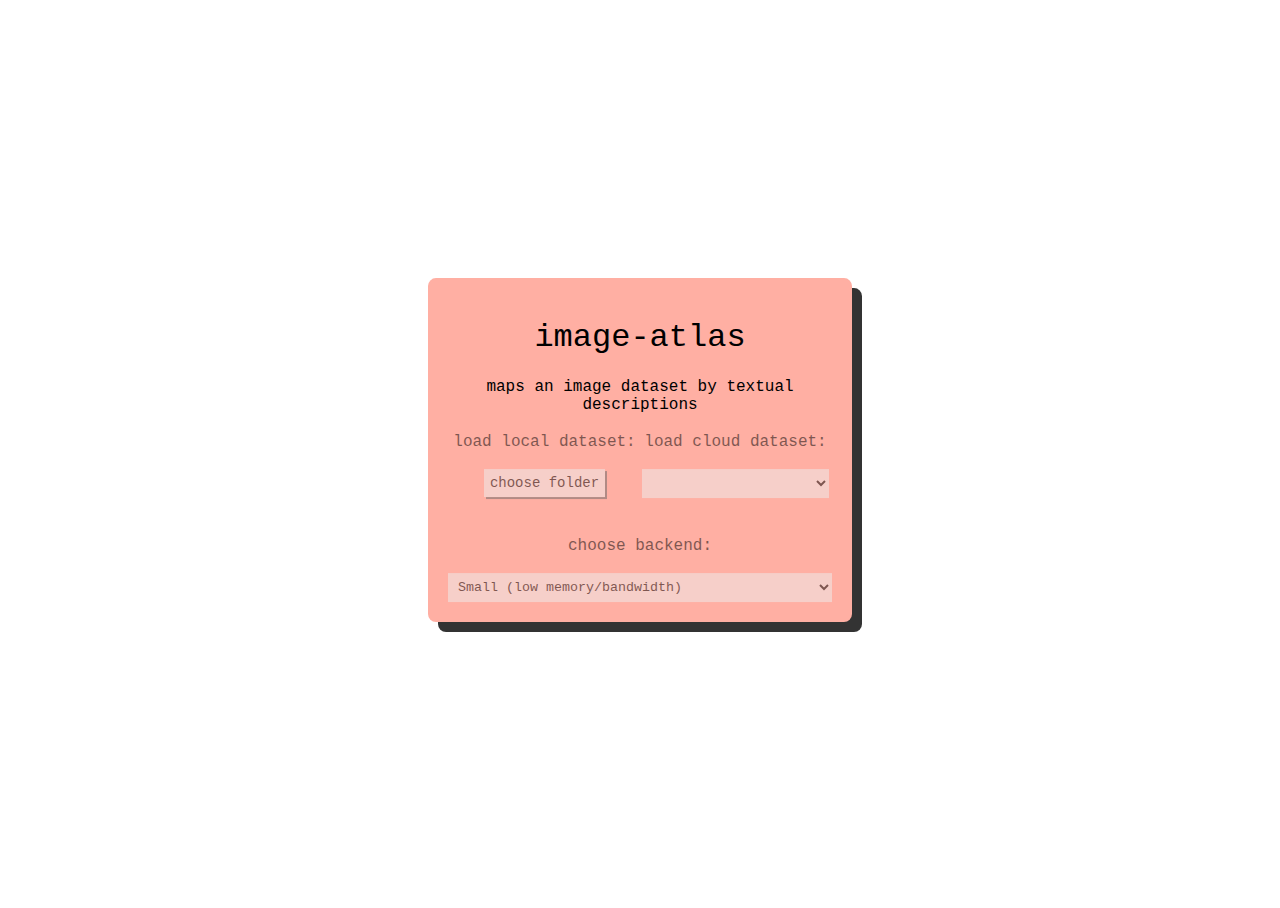
<file: index_csstest.html>
<!-- TODO - around line 800 make it so that new calls dont rerender the whole scene.  -->

<!DOCTYPE html>
<html>
  <head>
    <meta charset="utf-8">
    <meta name="viewport" content="width=device-width">
    <title>2DCLIP</title>

    
    

    <link rel="icon" type="image/png" sizes="32x32" href="/favicon-32x32.png">
    <link rel="icon" type="image/png" sizes="16x16" href="/favicon-16x16.png">
    <link rel="stylesheet" href="2dclip.css">
  
  </head>
  <body>

      <div class="progressBarContainer">
        <div id="downloadingProgressBars"  >
          Loading image model: <span id="imageModelLoadingMbEl"></span> <progress id="imageModelLoadingProgressBarEl" value="0.2"></progress> 
          <br>
          Loading text model: <span id="textModelLoadingMbEl"></span> <progress id="textModelLoadingProgressBarEl" value="0.5"></progress> 
        </div>
  
        <div id="renderingProgressBar"  >  
          Loading thumbnails: <progress id="renderingProgressBarEl" value="0.7"></progress>  
        </div>

        <div id="UMAPProgressBar">
          Reducing to 2D Grid:  <progress id="UMAPProgressBarEl" value="0.7"></progress> 
        </div>
  
        <div id="computeEmbeddingsProgress">
        <span id="computeEmbeddingsText">Encoding images:</span>
        <progress id="computeEmbeddingsLoadingProgressBarEl" value="0.9"></progress>
        </div>


  
      </div>
  
        <div id="step1">
          <h1>image-atlas</h1>
  
          <p> maps an image dataset by textual descriptions
          </p>
          
          <table style="width:100%">
            <tr>
              <td style="width:50%" class="step1hover">load local dataset:
  
                <br><br>
  
                <button  onclick="doAll()">choose folder</button>
              
              </td>
              <td class="step1hover">load cloud dataset:
                
                <br><br>
  
                <select onchange="if(this.value){getWebDataset(this.value)};"  class="step1selector">
                  <option value="0" ></option>
                  <option value="fitz.json" >Fitzwilliam Museum</option>
                   <!-- <option value="0">MOMA</option> -->
                   <!-- <option value="lit_b16b">LiT B16B</option> -->
                 </select>
  
              </td>
            </tr>
  
  
  
          </table>
  
          <br><br>
  
  
  
          <div class="step1hover">
       choose backend:
       <br><br>
       <select onchange="window.MODEL_NAME=this.value;" class="step1selector" >
        <option value="clip_vit_32_uint8">Small (low memory/bandwidth)</option>  
        <!--  - CLIP ViT-B/32 quantized vs   CLIP ViT-B/32 original -->
         <option value="clip_vit_32">Accurate (high memory/bandwidth)</option>
         <!-- <option value="lit_b16b">LiT B16B</option> -->
       </select>
      </div>
       <!-- <span id="helpText" style="display:none">Click <a href="./fitzwilliam_thumbs.zip">here</a> for a dataset to get you started. You might also try <a href="https://datasetsearch.research.google.com/" target="_blank">Google Dataset Search</a>, or going to a museum website and downloading all the images with a <a href="https://chrome.google.com/webstore/detail/image-downloader/cnpniohnfphhjihaiiggeabnkjhpaldj?hl=en-US" target="_blank"> browser extension</a>.
       </span> -->
  
  
     </div>
  
  
  
     
        
            <div >
  
            <div id="step2" class="grow" style="display:none">
  
            <h2>image-atlas</h2>
  
  
              <!-- <p class="smallhelp">Enter any two search terms in the fields below - the similarity between the image and the term will control the position of the image. You can try concrete terms or abstract concepts. <br>
              If you press "Plot" without entering any search terms, your images will be plotted based on visual similarity alone. </p> -->
              <!-- <br><br> -->
  
                
  
            <div class="searchTextContainer">        
           <p>X: </p><input id="searchTextEl"   value="" placeholder="Symmetry"  class="promptInput">
         </div>
          <!-- onkeyup="if(event.which==13)  -->
          <br>
          <div class="searchTextContainer">       
           <p>Y: </p><input id="searchTextEl2"   value="" placeholder="Landscape"   class="promptInput">
        </div>
          <br>
          <button id="searchBtn"  >Plot</button>
          <br>
          <!-- <button id="screenshot" onclick="getCSV()">Download CSV</button> -->
          <!-- <br> -->
          <button id="resetUmap"  >Reset axes</button>
  
          <br>
  
  
  
          <div class="smallhelp">
          
          <input type="checkbox" id="forceDirected" class="checkbox" checked>Force separation
          <br>
          
          <input type="checkbox" id="hideToolbar" class="checkbox" >Hide toolbar
            <br>
          <button class="material-symbols-outlined" onclick="resetZoom()">
            Reset zoom
            </button> 
        </div>
  
          <!-- <div id="localImagePanel">
  
  
           <h3>Image Processing</h3> 
  
          <div id="existingEmbeddingsFoundCtnEl" >
            <button id="changeFolder" onclick="doAll()">Change folder</button>
            <br><br>
           <input id="onlyEmbedNewImagesCheckbox" type="checkbox" checked  style="display:none" >
         </div>
         <span id="preexistingEmbeddingsEl" class="smallhelp"></span>
         <div id="computedEmbeddings" class="smallhelp">
          <span id="computeEmbeddingsProgressEl">0</span> of <span id="totalNumberImages">0</span> images<span id="computeEmbeddingsSpeedEl"></span>
         </div>
        </div> -->
  
          </div>
  
        </div>
        
  
  
          <!-- <div style="display:none;"> <!-- more workers (dividing threads between them) doesn't seem to make things faster -->
            <!-- Number of image embedding workers/threads: <input id="numThreadsEl" type="range" min="1" max="4" value="4" oninput="numThreadsDisplayEl.textContent=this.value"> <span id="numThreadsDisplayEl"></span> <script>numThreadsEl.max = navigator.hardwareConcurrency; numThreadsDisplayEl.textContent=numThreadsEl.value;</script> -->
          <!-- </div>  -->
  
        
      <div id="map-container" style="height:100%; width:100%;"></div>
      <div id="x-axis-label"></div>
      <div id="y-axis-label"></div> 
  
  
  
      <div id="searchSpinner" class="loader"> </div>
  
  
        <div id="image-popup">
          <div id="image-popup-content">
            <div id="image-popup-text"></div>
        </div>
          
        </div> 


  </body>


  <script>
    // Fake some functions from clip-three.js for interactivity

    function step2(){

// hide #step1
document.getElementById("step1").style.display = "none";
// show #step2
document.getElementById("step2").style.display = "block";
// Set step2 class to hover 
document.getElementById("step2").classList.add("hover");
// Set timeout to remove hover class 
setTimeout(function(){
  document.getElementById("step2").classList.remove("hover");
}, 2000);


// Show progress bars

const progressBarContainer = document.getElementById("renderingProgressBar");
progressBarContainer.style.display = "block";

const progressBar = document.getElementById("renderingProgressBarEl");
progressBar.value = 0
function recursiveProgress(){
  progressBar.value = progressBar.value +.1
  if ( progressBar.value < .9){
    setTimeout(recursiveProgress, 500);
  }
    else{
      console.log("done")
      progressBarContainer.style.display = "none";
      document.getElementById("searchSpinner").style.display = "none";


    }
}
setTimeout(recursiveProgress, 500);

document.getElementById("searchSpinner").style.display = "block";

}

    function doAll(){
      step2()
    }

    function getWebDataset(){
      step2()
    }

    function resetZoom(){console.log('zoom')}




  </script>



</html>
</file>
<file: 2dclip.css>
:root {
    --hide-opacity: 0.3;
    --base-hue: 0;
  }

    html {
      overflow:clip;
      /* Gill Sans, sans-serif */
      /* font-family: Helvetica, sans-serif; */
      /* font-family: Gill Sans, sans-serif; */
      font-family: Andale Mono, monospace;
    }
    body * {
  font-family: inherit;
      font-weight: 100;
    }
    a {
      color: darkred;
      font-weight: bold;
    }
    button{
      font-size: 14px;
      border: none;
      padding:6px;
      box-shadow: 2px 2px #666;
    }
  button:active {
    box-shadow:none;
    transform: translate(2px,2px);
  }
    input{
      border:none;
      /* padding:6px; */
    }


    #tooltip{
      width:100px;
      height:25px;
      position:absolute;
    }
    .absblock{
      position:absolute;
      top:0;
      left:0;
      width:20vw;
      height:20vh;
      overflow:auto;
      z-index:100;
    }
    #map-container {
      position: absolute;
      width: 100%;
      height: 100%;
      z-index:-1;
    }
    #x-axis-label {
position: fixed;
bottom: 30px;
left: 50%;
transform: translateX(-50%);
}

#y-axis-label {
position: fixed;
top: 50%;
left: 0;
transform: translateX(-50%) rotate(-90deg) translateY(30px);
}
.axis-label {
  z-index: 10000;
font-size: 20px;
/* font-family: Arial, sans-serif; */
fill: black;
background-color: rgba(255, 255, 255, 0.5);
}



#image-popup {
  /* Popup above the rest of the page - fill center of page */
  position: fixed;
  width: 100%;
  height: 100%;
  z-index: 999;
  /* Hide for now */
  display: none;
  top: 0;
  left: 0;
  /* Center contents */
  display: none;
  justify-content: center;
  align-items: center;
  /* Semi-transparent black background */
  background: rgba(0, 0, 0, 0.5);
  /* Blur the content underneath the popup */
  backdrop-filter: blur(5px);
}
 

#image-popup-content {
  /* Center the image within the popup */
  /* Set maximum size to 80% */
  max-width: 80%;
  max-height: 80%;
  /* Set width and height to 80% */
  width: 80%;
  height: 80%;
  /* Control how the image is scaled to fit the available space */
  object-fit: contain;
  background-repeat: no-repeat;
    background-position: center;
    background-size: contain;
}



.loader {
display:none;
position: absolute;
/* put in the centre of the page */
top: 50%;
left: 50%;
font-size: 10px;
text-indent: -9999em;
width: 6em;
height: 6em;
border-radius: 50%;
background: #000;
background: linear-gradient(to right, #000 10%, rgba(255, 255, 255, 0) 42%);
-webkit-animation: load3 1.4s infinite linear;
animation: load3 1.4s infinite linear;
-webkit-transform: translateZ(0);
-ms-transform: translateZ(0);
transform: translateZ(0);
z-index: 999;
}
.loader:before {
width: 50%;
height: 50%;
background: #000;
border-radius: 100% 0 0 0;
position: absolute;
top: 0;
left: 0;
content: '';
}
.loader:after {
background: #ffffff;
width: 75%;
height: 75%;
border-radius: 50%;
content: '';
margin: auto;
position: absolute;
top: 0;
left: 0;
bottom: 0;
right: 0;
}
@-webkit-keyframes load3 {
0% {
  -webkit-transform: rotate(0deg);
  transform: rotate(0deg);
}
100% {
  -webkit-transform: rotate(360deg);
  transform: rotate(360deg);
}
}
@keyframes load3 {
0% {
  -webkit-transform: rotate(0deg);
  transform: rotate(0deg);
}
100% {
  -webkit-transform: rotate(360deg);
  transform: rotate(360deg);
}
}


/* step1 should be a central rounded box with position absolute */
#step1 {
position: absolute;
top: 50%;
left: 50%;
transform: translate(-50%, -50%);
width: 30vw;
/* height: 200px; */
border-radius: 8px;
background-color: #FFAFA3;
box-shadow:  10px 10px 0 rgba(0, 0, 0, 0.8);
padding: 20px;
text-align: center;
/* font-family: Arial, sans-serif; */
z-index:999;
animation: changeColor 100s infinite linear; 
}



/* Dynamically change the colour */
@keyframes changeColor {
  0% {
    background-color: hsl(var(--base-hue), 30%, 80%);
  }
  25% {
    background-color: hsl(var(--base-hue+90), 30%, 80%);
  }
  50% {
    background-color: hsl(var(--base-hue+180), 30%, 80%);
  }
  75% {
    background-color: hsl(var(--base-hue+270), 30%, 80%);
  }
  100%{
    background-color: hsl(var(--base-hue+360), 30%, 80%);
  }
}




/* If small..... */
@media (max-width: 900px) { 
  #step1{
    width: 80vw;
  }
}

#step2{

width: 200px;
border-radius: 0px 20px 20px 0px;
background-color: #9AA4D4;
padding: 20px;
padding-left: 40px;
text-align: left;
z-index:999;
animation: changeColor 100s infinite linear; 
}

#step2 * {
  margin: 6px;
}

.grow {
/* width:500px;
height:200px; */
position:fixed;
left:-220px;
top:50%;
transform: translateY(-50%);
transition: left 1s, opacity 1s;
-webkit-transition: left 1s, opacity 1s;
text-align: center;
/* overflow: auto; */
opacity:var(--hide-opacity);
}
.grow:hover {
left:-20px;
opacity:1 !important;
box-shadow: 10px 10px 0px black;
}


.hover{
left:0px;
opacity:1;
}


.promptInput{
  width:150px;
  height:2em;
}


.step1selector{
  width: 100%;
  padding:6px;
  border:2px;
}

.step1hover{
  opacity:.5;
  transition: opacity .2s;
}
.step1hover:hover {
  opacity:1;
}



.progressBarContainer {
  /* float on top right of screen */
  position: fixed;
  top: 0;
  right: 0;
  text-align: left;
  padding:15px;
  font-size: small;
}

.progressBarContainer > div{
  display:none;
}


progress{
  width:100%;
  height: 2em;
  /* border-radius:0; */
  accent-color: white;
}

input{
  accent-color: pink;
  caret-color: pink;
  outline-color: pink;
}

.smallhelp{
  font-size: small;
  /* italic */
  font-style: italic;
}


.searchTextContainer{
  width:100%;
  display:inline-flex;
  height:2em;
}
.searchTextContainer p{
  padding-top:4px;
}

 
.material-symbols-outlined {
  font-variation-settings:
  'FILL' 0,
  'wght' 400,
  'GRAD' 0,
  'opsz' 48
}


#image-popup-text > a{
  color: #000;
  text-decoration: none;
  font-weight: bold;
}
</file>
